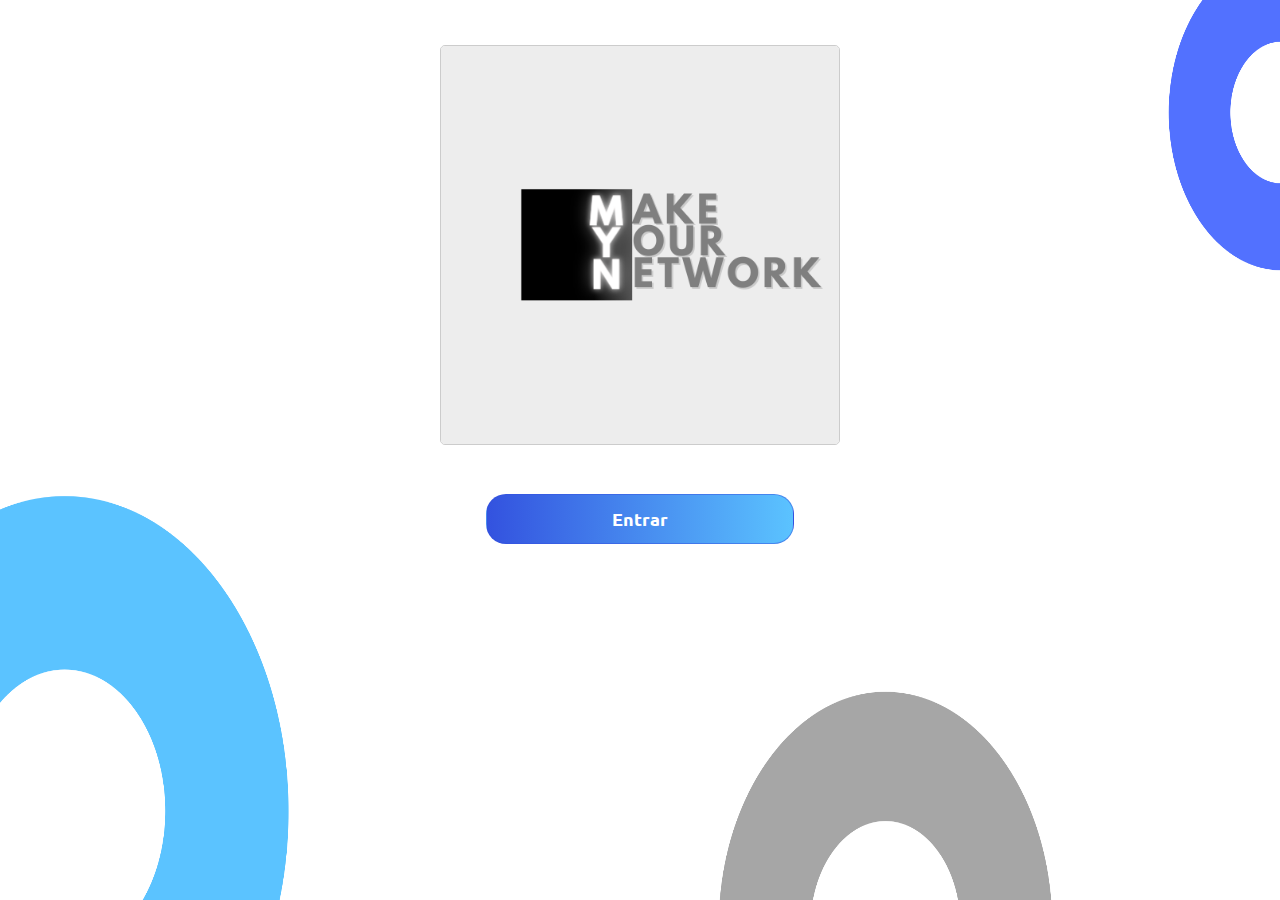
<file: pages/Apresentation/index.html>
<!DOCTYPE html>
<html lang="en">
  <head>
    <meta charset="UTF-8" />
    <meta http-equiv="X-UA-Compatible" content="IE=edge" />
    <meta name="viewport" content="width=device-width, initial-scale=1.0" />
    <!-- Fonts -->

    <link rel="preconnect" href="https://fonts.googleapis.com" />
    <link rel="preconnect" href="https://fonts.gstatic.com" crossorigin />
    <link
      href="https://fonts.googleapis.com/css2?family=Roboto+Mono:ital,wght@0,300;1,200&display=swap"
      rel="stylesheet"
    />
    <link rel="preconnect" href="https://fonts.googleapis.com" />
    <link rel="preconnect" href="https://fonts.gstatic.com" crossorigin />
    <link
      href="https://fonts.googleapis.com/css2?family=Ubuntu:wght@300&display=swap"
      rel="stylesheet"
    />
    <link rel="preconnect" href="https://fonts.googleapis.com" />
    <link rel="preconnect" href="https://fonts.gstatic.com" crossorigin />
    <link
      href="https://fonts.googleapis.com/css2?family=Nunito&display=swap"
      rel="stylesheet"
    />
    <title>MYN</title>
    <link rel="stylesheet" href="styles.css" />
  </head>
  <body>
    <div class="content">
      <img class="image" src="../../assets/LOGO_MYN.png" alt="Myn" />
    </div>
    <div class="box">
      <button class="btn-submit" type="submit">
        <a href="../Sign-In/sign-In.html">Entrar</a>
      </button>
    </div>
  </body>
</html>
</file>
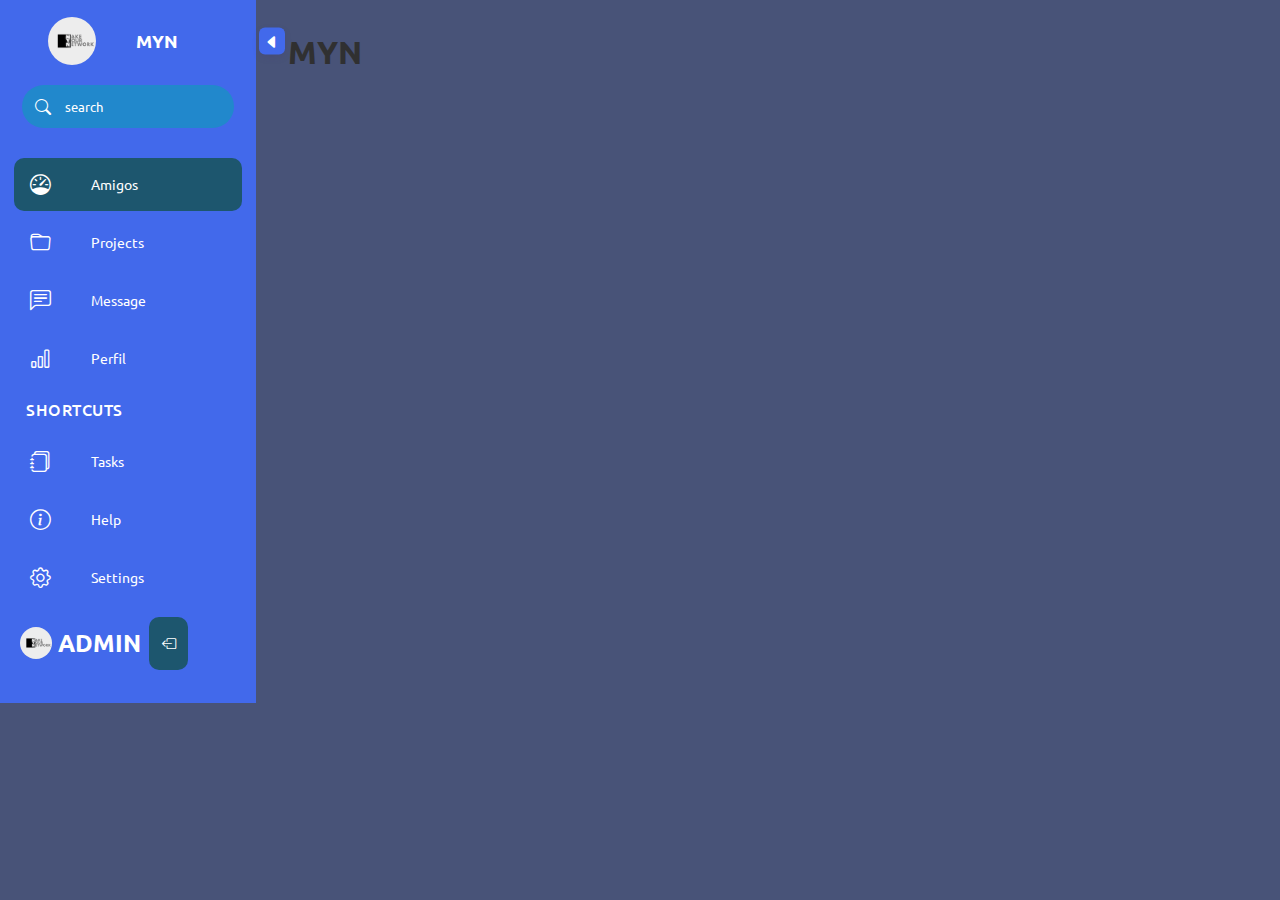
<file: pages/FeedArea/FeedArea.html>
<!DOCTYPE html>
<html lang="en">
  <head>
    <link rel="preconnect" href="https://fonts.googleapis.com" />
    <link rel="preconnect" href="https://fonts.gstatic.com" crossorigin />
    <link
      href="https://fonts.googleapis.com/css2?family=Roboto+Mono:ital,wght@0,300;1,200&display=swap"
      rel="stylesheet"
    />
    <link rel="preconnect" href="https://fonts.googleapis.com" />
    <link rel="preconnect" href="https://fonts.gstatic.com" crossorigin />
    <link
      href="https://fonts.googleapis.com/css2?family=Ubuntu:wght@300&display=swap"
      rel="stylesheet"
    />
    <link rel="preconnect" href="https://fonts.googleapis.com" />
    <link rel="preconnect" href="https://fonts.gstatic.com" crossorigin />
    <link
      href="https://fonts.googleapis.com/css2?family=Nunito&display=swap"
      rel="stylesheet"
    />
    <link
      rel="stylesheet"
      href="https://cdn.jsdelivr.net/npm/bootstrap-icons@1.8.1/font/bootstrap-icons.css"
    />
    <title>MYN</title>
    <link rel="stylesheet" href="../FeedArea/styles.css" />
  </head>
  <body>
    <nav>
      <div class="sidebar-top">
        <span class="shrink-btn">
          <i class="bi bi-caret-left-fill"></i>
        </span>
        <img class="logo" src="../../assets/LOGO_MYN.png" alt="LOGO_MYN" />
        <h3 class="hide">MYN</h3>
      </div>

      <div class="search">
        <i class="bi bi-search"></i>
        <input type="text" class="hide" placeholder="search" />
      </div>

      <div class="sidebar-links">
        <ul>
          <div class="active-tab"></div>
          <li class="tooltip-element" data-tooltop="0">
            <a href="#" class="active" data-active="0">
              <div class="icon">
                <i class="bi bi-speedometer2"></i>
                <i class="bi bi-speedometer"></i>
              </div>
              <span class="link hide">Amigos</span>
            </a>
          </li>

          <li class="tooltip-element" data-tooltop="1">
            <a href="#" data-active="1">
              <div class="icon">
                <i class="bi bi-folder"></i>
                <i class="bi bi-speedometer"></i>
              </div>
              <span class="link hide">Projects</span>
            </a>
          </li>

          <li class="tooltip-element" data-tooltop="2">
            <a href="#" data-active="2">
              <div class="icon">
                <i class="bi bi-chat-left-text"></i>
                <i class="bi bi-chat-left-text-fill"></i>
              </div>
              <span class="link hide">Message</span>
            </a>
          </li>

          <li class="tooltip-element" data-tooltop="3">
            <a href="#" data-active="3">
              <div class="icon">
                <i class="bi bi-bar-chart"></i>
                <i class="bi bi-bar-chart-fill"></i>
              </div>
              <span class="link hide">Perfil</span>
            </a>
          </li>
        </ul>

        <h4 class="hide">Shortcuts</h4>

        <ul>
          <li class="tooltip-element" data-tooltop="0">
            <a href="#" data-active="0">
              <div class="icon">
                <i class="bi bi-journals"></i>
                <i class="bi bi-journal-text"></i>
              </div>
              <span class="link hide">Tasks</span>
            </a>
          </li>

          <li class="tooltip-element" data-tooltop="1">
            <a href="#" data-active="5">
              <div class="icon">
                <i class="bi bi-info-circle"></i>
                <i class="bi bi-info-circle-fill"></i>
              </div>
              <span class="link hide">Help</span>
            </a>
          </li>

          <li class="tooltip-element" data-tooltop="2">
            <a href="#" data-active="6">
              <div class="icon">
                <i class="bi bi-gear"></i>
                <i class="bi bi-gear-fill"></i>
              </div>
              <span class="link hide">Settings</span>
            </a>
          </li>

          <div class="tooltip"></div>
        </ul>

        <div class="sidebar-footer">
          <a href="" class="account tooltip-element" data-tooltop="0"> </a>
          <div class="admin-user tooltip-element" data-tooltop="1">
            <div class="admin-profile hide">
              <img src="../../assets/LOGO_MYN.png" alt="Logo" />
              <div class="admin-info">
                <h3>ADMIN</h3>
              </div>
            </div>
            <a href="../Apresentation/index.html" class="log-out">
              <i class="bi bi-box-arrow-left"></i>
            </a>
          </div>
        </div>
      </div>
    </nav>
    <main>
      <h1>MYN</h1>
      <!-- Conteúdo -->
    </main>
  </body>
  <script src="../../Scripts/Menu.js"></script>
</html>
</file>
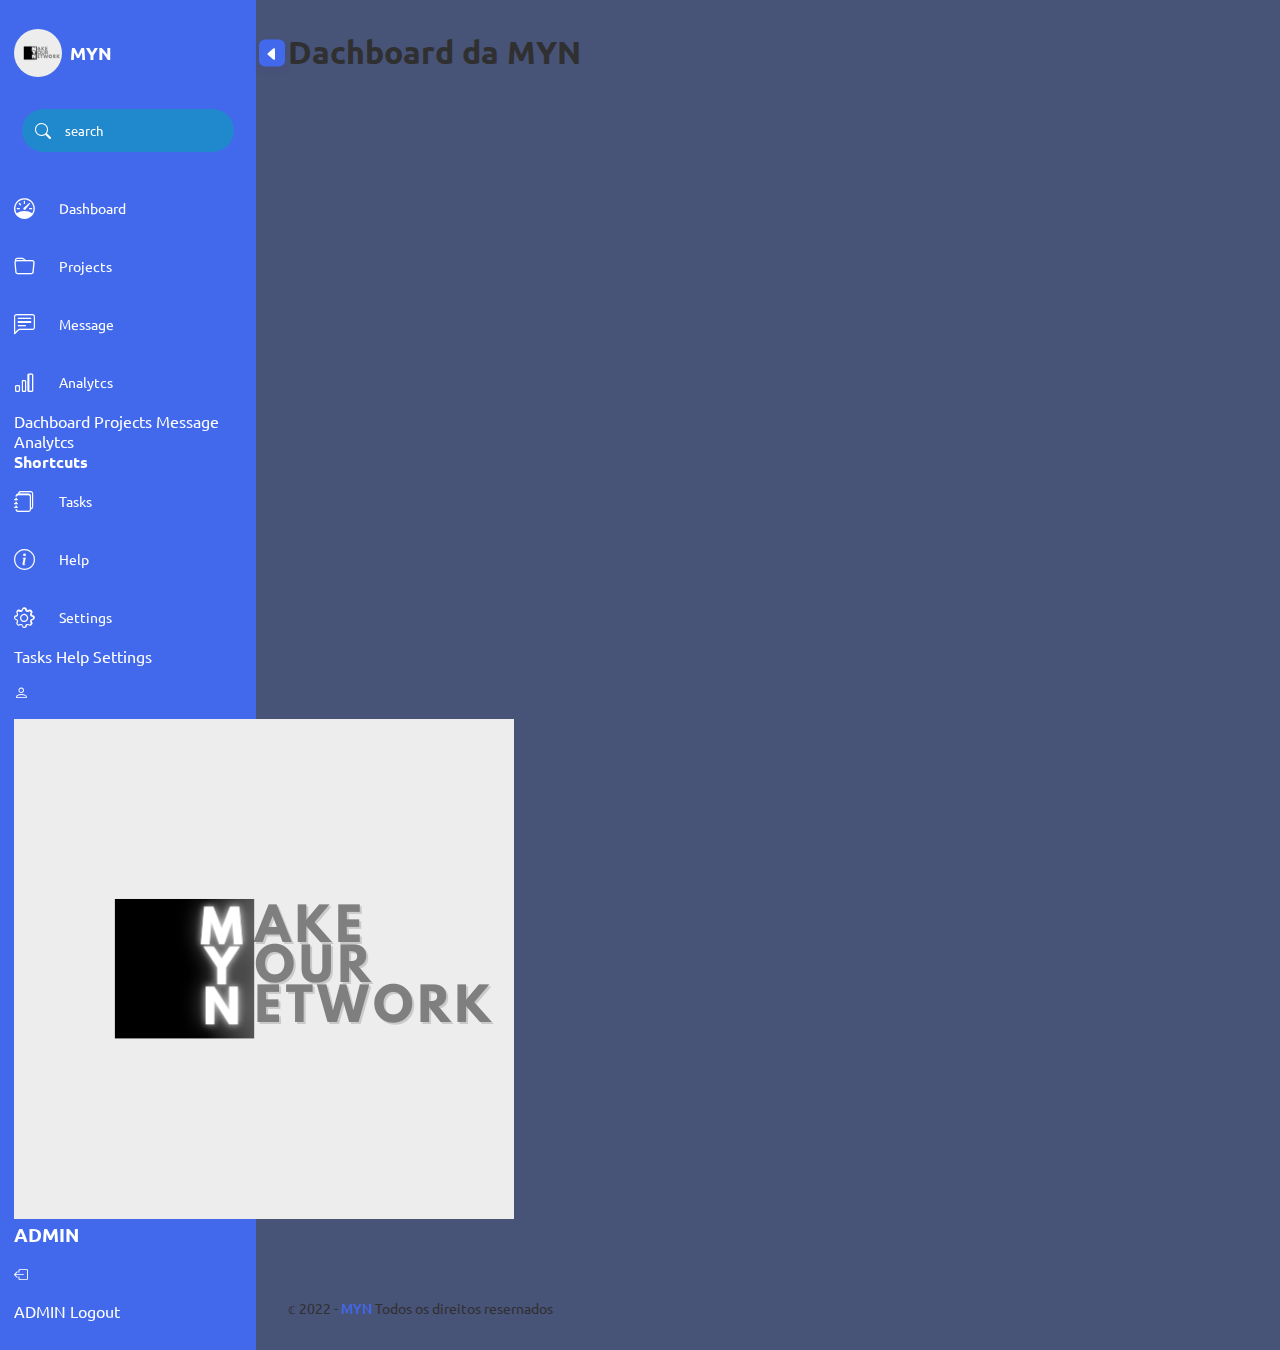
<file: pages/Login/Login.html>
<!DOCTYPE html>
<html lang="en">
  <head>
    <link rel="preconnect" href="https://fonts.googleapis.com" />
    <link rel="preconnect" href="https://fonts.gstatic.com" crossorigin />
    <link
      href="https://fonts.googleapis.com/css2?family=Roboto+Mono:ital,wght@0,300;1,200&display=swap"
      rel="stylesheet"
    />
    <link rel="preconnect" href="https://fonts.googleapis.com" />
    <link rel="preconnect" href="https://fonts.gstatic.com" crossorigin />
    <link
      href="https://fonts.googleapis.com/css2?family=Ubuntu:wght@300&display=swap"
      rel="stylesheet"
    />
    <link rel="preconnect" href="https://fonts.googleapis.com" />
    <link rel="preconnect" href="https://fonts.gstatic.com" crossorigin />
    <link
      href="https://fonts.googleapis.com/css2?family=Nunito&display=swap"
      rel="stylesheet"
    />
    <link
      rel="stylesheet"
      href="https://cdn.jsdelivr.net/npm/bootstrap-icons@1.8.1/font/bootstrap-icons.css"
    />
    <title>MYN</title>
    <link rel="stylesheet" href="../Login/styles.css" />
  </head>
  <body>
    <nav>
      <div class="sidebar-top">
        <span class="shrink-btn">
          <i class="bi bi-caret-left-fill"></i>
        </span>
        <img class="logo" src="../../assets/LOGO_MYN.png" alt="LOGO_MYN" />
        <h3 class="hide">MYN</h3>
      </div>

      <div class="search">
        <i class="bi bi-search"></i>
        <input type="text" class="hide" placeholder="search" />
      </div>

      <div class="sidebar-links">
        <ul>
          <div class="active-tab"></div>

          <li class="tooltip-element" data-tooltop="0">
            <a href="#" class="active" data-active="0">
              <div class="icon">
                <i class="bi bi-speedometer2"></i>
                <i class="bi bi-speedometer"></i>
              </div>
              <span class="link hide">Dashboard</span>
            </a>
          </li>

          <li class="tooltip-element" data-tooltop="1">
            <a href="#" data-active="1">
              <div class="icon">
                <i class="bi bi-folder"></i>
                <i class="bi bi-speedometer"></i>
              </div>
              <span class="link hide">Projects</span>
            </a>
          </li>

          <li class="tooltip-element" data-tooltop="2">
            <a href="#" data-active="2">
              <div class="icon">
                <i class="bi bi-chat-left-text"></i>
                <i class="bi bi-chat-left-text-fill"></i>
              </div>
              <span class="link hide">Message</span>
            </a>
          </li>

          <li class="tooltip-element" data-tooltop="3">
            <a href="#" data-active="3">
              <div class="icon">
                <i class="bi bi-bar-chart"></i>
                <i class="bi bi-bar-chart-fill"></i>
              </div>
              <span class="link hide">Analytcs</span>
            </a>
          </li>

          <div class="tooltip">
            <span class="show">Dachboard</span>
            <span>Projects</span>
            <span>Message</span>
            <span>Analytcs</span>
          </div>
        </ul>

        <h4 class="hide">Shortcuts</h4>

        <ul>
          <li class="tooltip-element" data-tooltop="0">
            <a href="#" data-active="0">
              <div class="icon">
                <i class="bi bi-journals"></i>
                <i class="bi bi-journal-text"></i>
              </div>
              <span class="link hide">Tasks</span>
            </a>
          </li>

          <li class="tooltip-element" data-tooltop="1">
            <a href="#" data-active="5">
              <div class="icon">
                <i class="bi bi-info-circle"></i>
                <i class="bi bi-info-circle-fill"></i>
              </div>
              <span class="link hide">Help</span>
            </a>
          </li>

          <li class="tooltip-element" data-tooltop="2">
            <a href="#" data-active="6">
              <div class="icon">
                <i class="bi bi-gear"></i>
                <i class="bi bi-gear-fill"></i>
              </div>
              <span class="link hide">Settings</span>
            </a>
          </li>

          <div class="tooltip">
            <span class="show">Tasks</span>
            <span>Help</span>
            <span class="show">Settings</span>
          </div>
        </ul>

        <div class="sidebar-footer">
          <a href="" class="accont tooltip-element" data-tooltop="0">
            <i class="bi bi-person"></i>
          </a>

          <div class="admin-user tooltip-element" data-tooltop="1">
            <div class="admin-profile hide">
              <img src="../../assets/LOGO_MYN.png" alt="Logo" />
              <div class="admin-inf">
                <h3>ADMIN</h3>
              </div>
            </div>

            <a href="../Apresentation/index.html" class="log-out">
              <i class="bi bi-box-arrow-left"></i>
            </a>
          </div>

          <div class="tooltip">
            <span class="show">ADMIN</span>
            <span>Logout</span>
          </div>
        </div>
      </div>
    </nav>
    <main>
      <h1>Dachboard da MYN</h1>
      <p class="copyright">
        &copf; 2022 - <span>MYN</span> Todos os direitos resernados
      </p>
    </main>
  </body>
</html>
</file>
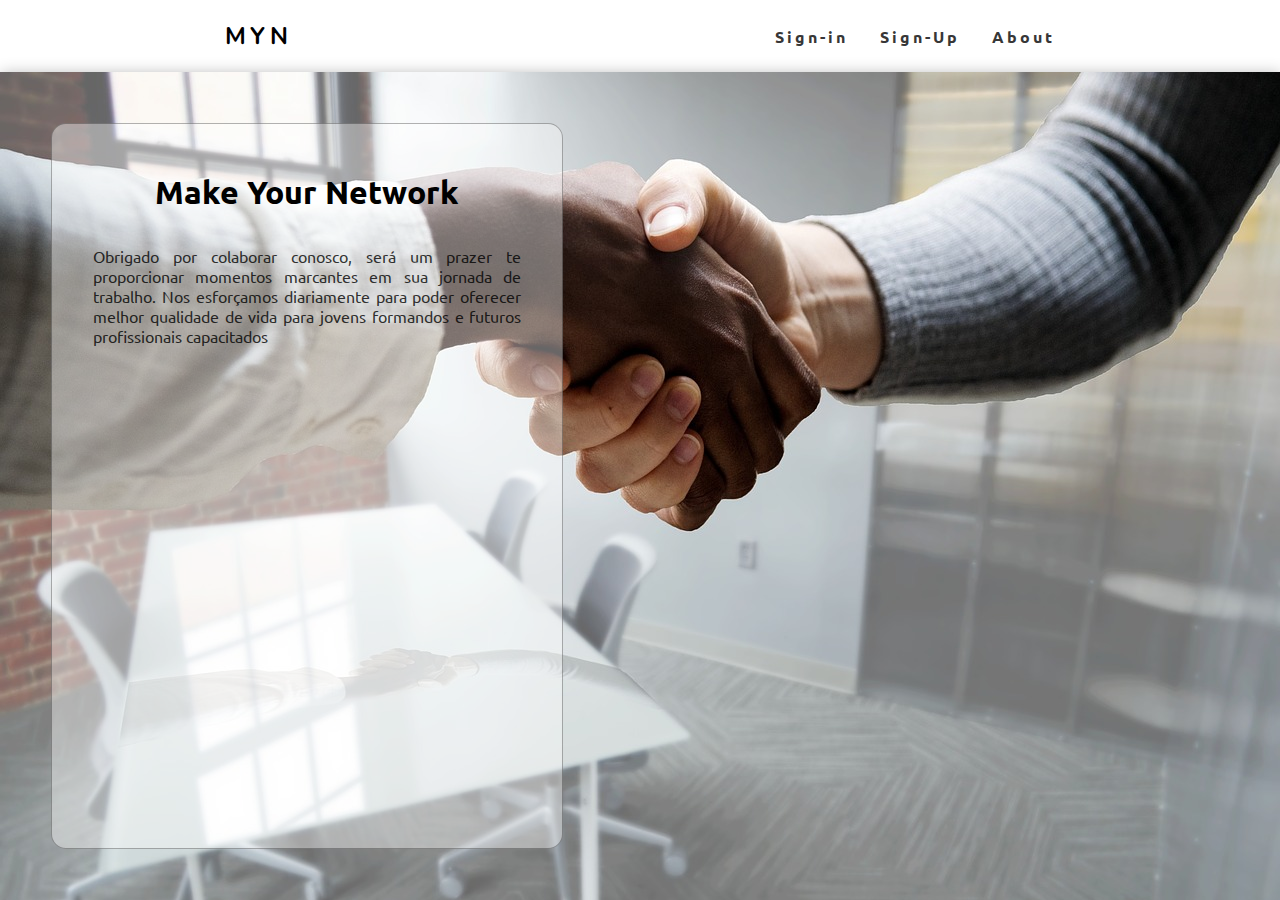
<file: pages/Sign-In/sign-In.html>
<!DOCTYPE html>
<html lang="en">
  <head>
    <meta charset="UTF-8" />
    <meta http-equiv="X-UA-Compatible" content="IE=edge" />
    <meta name="viewport" content="width=device-width, initial-scale=1.0" />
    <!-- Fonts -->

    <link rel="preconnect" href="https://fonts.googleapis.com" />
    <link rel="preconnect" href="https://fonts.gstatic.com" crossorigin />
    <link
      href="https://fonts.googleapis.com/css2?family=Roboto+Mono:ital,wght@0,300;1,200&display=swap"
      rel="stylesheet"
    />
    <link rel="preconnect" href="https://fonts.googleapis.com" />
    <link rel="preconnect" href="https://fonts.gstatic.com" crossorigin />
    <link
      href="https://fonts.googleapis.com/css2?family=Ubuntu:wght@300&display=swap"
      rel="stylesheet"
    />
    <link rel="preconnect" href="https://fonts.googleapis.com" />
    <link rel="preconnect" href="https://fonts.gstatic.com" crossorigin />
    <link
      href="https://fonts.googleapis.com/css2?family=Nunito&display=swap"
      rel="stylesheet"
    />
    <link
      rel="stylesheet"
      href="https://cdn.jsdelivr.net/npm/bootstrap-icons@1.8.1/font/bootstrap-icons.css"
    />
    <title>MYN</title>
    <link rel="stylesheet" href="style.css" />
  </head>
  <body>
    <header>
      <nav>
        <a class="logo" href="../Apresentation/index.html">MYN</a>
        <ul class="nav-list">
          <li><a href="../FeedArea/FeedArea.html">Sign-in</a></li>
          <li><a href="#">Sign-Up</a></li>
          <li><a href="#">About</a></li>
        </ul>
        <div class="mobile-menu-icon">
          <button class="btn" onclick="showMenu()">
            <i class="bi bi-list icon"></i>
          </button>
        </div>
      </nav>

      <div class="mobile-menu">
        <ul>
          <li class="nav-item"><a href="#">Sign-in</a></li>
          <li class="nav-item"><a href="#">Sign-Up</a></li>
          <li class="nav-item"><a href="#">About</a></li>
        </ul>
      </div>
    </header>

    <section>
      <div class="content-box">
        <h1>Make Your Network</h1>
        <p>
          Obrigado por colaborar conosco, será um prazer te proporcionar
          momentos marcantes em sua jornada de trabalho. Nos esforçamos
          diariamente para poder oferecer melhor qualidade de vida para jovens
          formandos e futuros profissionais capacitados
        </p>
        <button class="btn-get-started" type="submit">
          <a href="#">
            Get started<i class="bi bi-arrow-right icon-arrow"></i>
          </a>
        </button>
      </div>
    </section>
    <script src="../../Scripts/index.js"></script>
  </body>
</html>
</file>
<file: pages/Apresentation/styles.css>
* {
  margin: 0;
  padding: 0;
  box-sizing: border-box;
}

/* Variaveis 

Ubuntu
Nunito
Roboto

*/

:root {
  --fonts--titles--content: "Roboto", sans-serif;
}

body {
  height: auto;
  background-image: url("../../assets/background.png");
  background-repeat: no-repeat;
  background-attachment: fixed;
  background-size: 100% 100%;
}

.content {
  width: 100%;
  text-align: center;
  align-items: center;
}

.image {
  width: 400px;
  margin: 3.5% 2%;
  background-position: center;
  background-size: 100% 100%;
  border-radius: 5px;
  border: 1px solid rgba(0, 0, 0, 0.2);
  transition: 0.2s ease-in-out;
}

.image:hover {
  transform: translateY(3px);
}

.box {
  width: 40%;
  margin: 0 auto;
  text-align: center;
  align-items: center;
}

.btn-submit {
  width: 60%;
  height: 50px;
  background: linear-gradient(to right, rgb(51, 82, 223), rgba(91, 195, 255));
  border: 1px solid rgba(51, 82, 223, 0.5);
  border-radius: 20px;
  font-family: "Ubuntu", sans-serif;
  font-weight: bold;
  font-size: 18px;
}

.btn-submit a {
  text-decoration: none;
  color: White;
}

.btn-submit:hover {
  transform: translateY(1px);
  background: rgba(19, 56, 221, 0.9);
}

.btn-submit:active {
  transform: translateY(3px);
  transition: 0.2s ease-in-out;
}

/* Media queries */

@media screen and (max-width: 768px) {
  .image {
    width: 300px;
    margin: 6% 2%;
    position: relative;
    margin-top: 100px;
  }

  .btn-submit {
    /* position: relative; */
    width: 80%;
    height: 50px;
  }
}

@media screen and (max-width: 550px) {
  .image {
    width: 50%;
    margin: 6% 2%;
    position: relative;
    margin-top: 100px;
  }

  .btn-submit {
    width: 90%;
    height: 50px;
  }
}

@media screen and (max-width: 430px) {
  .image {
    width: 300px;
    margin: 6% 2%;
    position: relative;
    margin-top: 100px;
  }

  .btn-submit {
    width: 100%;
    height: 50px;
  }
}
</file>
<file: pages/FeedArea/styles.css>
*,
*::before,
*::after {
  margin: 0;
  padding: 0;
  box-sizing: border-box;
}

html {
  height: 100%;
}

body {
  height: auto;
  font-family: "Ubuntu", sans-serif;
  overflow-x: hidden;
  background: rgba(59, 71, 110, 0.932);
  display: flex;
  position: relative;
}

:root {
  --main-color: rgba(65, 107, 243, 0.932);
  --mainColor-dark: rgba(29, 86, 110);
  --main-color-light: rgba(0, 168, 173, 0.5);
  --text-color: #fff;
}

a {
  text-decoration: none;
}

ul {
  list-style: none;
}

nav {
  position: sticky;
  top: 0;
  left: 0;
  height: auto;
  background-color: var(--main-color);
  width: 20%;
  padding: 1.8rem 0.85rem;
  color: var(--text-color);
  display: flex;
  flex-direction: column;
  transition: width 0.5 ease-in-out;
}

nav::before {
  content: "";
  position: absolute;
  width: 2rem;
  height: 100%;
  top: 0;
  left: 100%;
}

main {
  flex: 1;
  padding: 2rem;
  color: rgb(48, 48, 49);
  display: flex;
  flex-direction: column;
}

main h1 {
  margin-bottom: 1rem;
}

main .copyright {
  margin-top: auto;
  font-size: 0.9rem;
}

main .copyright span {
  color: var(--main-color);
  font-weight: 500;
  cursor: pointer;
}

.sidebar-top {
  position: relative;
  display: flex;
  align-items: center;
}

.logo {
  position: absolute;
  left: 15%;
  width: 3rem;
  border-radius: 50%;
}

.sidebar-top h3 {
  position: relative;
  left: 50%;
  padding-left: 0.5rem;
  font-weight: 600;
  font-size: 1.15rem;
}

.shrink-btn {
  position: absolute;
  top: 50%;
  height: 27px;
  padding: 0 0.3rem;
  background: var(--main-color);
  border-radius: 6px;
  cursor: pointer;
  box-shadow: 0 3px 10px -3px rgba(70, 46, 118, 0.3);
  right: -2.65rem;
  transform: translateY(-50%) translateX(-8px);
  opacity: 0;
  pointer-events: none;
  transition: 0.3s;
}

.shrink-btn i {
  line-height: 27px;
  transition: 0.3s;
}

.shrink-btn:hover {
  background: var(--mainColor-dark);
}

nav:hover .shrink-btn,
.shrink-btn.hovered {
  transform: translateY(-50%) translateX(0px);
  opacity: 1;
  pointer-events: all;
}

.search {
  min-height: 2.7rem;
  background: var(--main-color-light);
  margin: 2rem 0.5rem 1.7rem;
  display: grid;
  grid-template-columns: 2.7rem 1fr;
  align-items: center;
  text-align: center;
  border-radius: 50px;
  cursor: pointer;
}

.search input {
  color: #fff;
  height: 100%;
  border: none;
  background: none;
  outline: none;
  caret-color: var(--text-color);
  font-family: "Ubuntu";
}

.search input::placeholder {
  color: var(--text-color);
}

.sidebar-links ul {
  position: relative;
}

.sidebar-links li {
  position: relative;
  padding: 2.5px 0;
}

.sidebar-links a {
  color: var(--text-color);
  font-weight: 400;
  font-size: 0.9rem;
  display: flex;
  align-items: center;
  height: 53px;
}

.icon {
  margin-top: 2rem;
  margin-left: 1rem;
  font-size: 1.3rem;
  min-height: 3.7rem;
  display: grid;
  grid-template-columns: 1fr;
  grid-template-rows: 1fr;
}

.icon i {
  grid-column: 1 / 2;
  grid-row: 1 / 2;
  transition: 0.3s;
}

.icon i:last-child {
  opacity: 0;
  color: var(--text-color);
}

.sidebar-links a.active,
.sidebar-links a:hover {
  color: var(--text-color);
}

.sidebar-links a .link {
  transition: opacity 0.3s 0.2s, color 0.3s;
  margin: 0 2.5rem;
}

.sidebar-links a.active i:first-child {
  opacity: 0;
}

.sidebar-links a.active i:last-child {
  opacity: 1;
}

.active-tab {
  width: 100%;
  height: 53px;
  background: var(--mainColor-dark);
  border-radius: 10px;
  position: absolute;
  top: 2.5px;
  left: 0;
  transition: top 0.3s;
}

.sidebar-links h4 {
  position: relative;
  font: 0.8rem;
  text-transform: uppercase;
  font-weight: 500;
  padding: 0 0.8rem;
  color: var(--text-color);
  letter-spacing: 0.5px;
  height: 45px;
  line-height: 45px;
  transition: opacity 0.3s 0.2s, height 0.5s 0s;
}

.sidebar-footer {
  position: relative;
  margin-top: 15px;
  justify-content: center;
  font-size: 1.3rem;
  color: var(--text-color);
  height: 53px;
  width: 100%;
  opacity: 1;
  pointer-events: none;
  transition: opacity 0.3s 0s, color 0.3s 0s;
}

.account:hover {
  color: var(--text-color);
}

.admin-user {
  display: flex;
  position: absolute;
  margin-top: 5%;
  bottom: 8%;
  align-items: center;
}

.admin-profile {
  white-space: nowrap;
  max-width: 100%;
  transition: opacity 0.3d 0.2s, max-width 0.7s 0s ease-in-out;
  display: flex;
  align-items: center;
  flex: 1;
  overflow: hidden;
}

.admin-user img {
  width: 2rem;
  border-radius: 50%;
  margin: 0 0.4rem;
}

.admin-info {
  font-weight: 300;
}

.log-out {
  position: relative;
  display: flex;
  height: 40px;
  min-width: 2.4rem;
  background: var(--mainColor-dark);
  color: var(--text-color);
  align-items: center;
  justify-content: center;
  font-size: 1.15rem;
  border-radius: 10px;
  margin: 0 0.5rem;
  transition: color 0.3s;
}

.tooltip {
  background: var(--mainColor-dark);
  position: absolute;
  right: -1.2rem;
  top: 0;
  transform: translateX(100%) translateY(-50%);
  padding: 0 0.8rem;
  font-size: 0.85rem;
  display: none;
  grid-template-rows: 1fr;
  grid-template-columns: 1fr;
  height: 30px;
  align-items: center;
  border-radius: 7px;
  box-shadow: 0 3px 10px -3px rgba(70, 46, 118, 0.3);
  opacity: 0;
  pointer-events: none;
  transition: all 0.3s;
  text-align: center;
  white-space: nowrap;
}

.tooltip-element:hover ~ .tooltip {
  opacity: 0;
  pointer-events: all;
}

.hide {
  transition: opacity 0.3s 0 0.2s;
}

body.shrink nav {
  width: 5.4rem;
}

body.shrink .hide {
  opacity: 0;
  pointer-events: none;
  transition-delay: 0s;
}

body.shrink .shrink-btn i {
  transform: rotate(-180deg);
}

.body.shrink .sidebar-links h4 {
  height: 10px;
}

body.shrink .account {
  opacity: 1;
  pointer-events: all;
  transition: opacity 0.3s 0s, color 0.3s 0s;
}

body.shrink .admin-profile {
  max-width: 0;
  transition: opacity 0.3s 0s, max-width 0.7s 0s ease-in-out;
}

body.shrink .tooltip {
  display: grid;
}
</file>
<file: pages/Login/styles.css>
*,
*::before,
*::after {
  margin: 0;
  padding: 0;
  box-sizing: border-box;
}

body {
  height: 100%;
  font-family: "Ubuntu", sans-serif;
  overflow-x: hidden;
  background: rgba(59, 71, 110, 0.932);
  display: flex;
  position: relative;
}

:root {
  --main-color: rgba(65, 107, 243, 0.932);
  --mainColor-dark: rgba(29, 86, 110);
  --main-color-light: rgba(0, 168, 173, 0.5);
  --text-color: #fff;
}

a {
  text-decoration: none;
}

ul {
  list-style: none;
}

nav {
  position: sticky;
  top: 0;
  left: 0;
  height: 100%;
  background-color: var(--main-color);
  width: 16rem;
  padding: 1.8rem 0.85rem;
  color: var(--text-color);
  display: flex;
  flex-direction: column;
  transition: width 0.5 ease-in-out;
}

nav::before {
  content: "";
  position: absolute;
  width: 2rem;
  height: 100%;
  top: 0;
  left: 100%;
}

main {
  flex: 1;
  padding: 2rem;
  color: rgb(48, 48, 49);
  display: flex;
  flex-direction: column;
}

main h1 {
  margin-bottom: 1rem;
}

main .copyright {
  margin-top: auto;
  font-size: 0.9rem;
}

main .copyright span {
  color: var(--main-color);
  font-weight: 500;
  cursor: pointer;
}

.sidebar-top {
  position: relative;
  display: flex;
  align-items: center;
}

.logo {
  width: 3rem;
  border-radius: 50%;
}

.sidebar-top h3 {
  padding-left: 0.5rem;
  font-weight: 600;
  font-size: 1.15rem;
}

.shrink-btn {
  position: absolute;
  top: 50%;
  height: 27px;
  padding: 0 0.3rem;
  background: var(--main-color);
  border-radius: 6px;
  cursor: pointer;
  box-shadow: 0 3px 10px -3px rgba(70, 46, 118, 0.3);
  right: -2.65rem;
  transform: translateY(-50%) translateX(-8px);
  opacity: 0;
  pointer-events: none;
  transition: 0.3s;
}

.shrink-btn i {
  line-height: 27px;
  transition: 0.3s;
}

.shrink-btn:hover {
  background: var(--mainColor-dark);
}

nav:hover .shrink-btn,
.shrink-btn.hovered {
  transform: translateY(-50%) translateX(0px);
  opacity: 1;
  pointer-events: all;
}

.search {
  min-height: 2.7rem;
  background: var(--main-color-light);
  margin: 2rem 0.5rem 1.7rem;
  display: grid;
  grid-template-columns: 2.7rem 1fr;
  align-items: center;
  text-align: center;
  border-radius: 50px;
  cursor: pointer;
}

.search input {
  color: #fff;
  height: 100%;
  border: none;
  background: none;
  outline: none;
  caret-color: var(--text-color);
  font-family: "Ubuntu";
}

.search input::placeholder {
  color: var(--text-color);
}

.sidebar-links ul {
  position: relative;
}

.sidebar-links li {
  position: relative;
  padding: 2.5px 0;
}

.sidebar-links a {
  color: var(--text-color);
  font-weight: 400;
  font-size: 0.9rem;
  display: flex;
  align-items: center;
  height: 53px;
}

.icon {
  margin-top: 2rem;
  margin-right: 1.5rem; /*Conferir*/
  font-size: 1.3rem;
  text-align: center;
  min-height: 3.7rem;
  display: grid;
  grid-template-columns: 1fr;
  grid-template-rows: 1fr;
}

.icon i {
  grid-column: 1 / 2;
  grid-row: 1 / 2;
  transition: 0.3s;
}

.icon i:last-child {
  opacity: 0;
  color: var(--text-color);
}

.sidebar-links a.active,
.sidebar-links a:hover {
  color: var(--text-color);
}

.sidebar-links a .link {
  transition: opacity 0.3s 0.2s, color 0.3s;
}

.sidebar-links a.active i:first-child {
  opacity: 0;
}

.sidebar-links a.active i:last-child {
  opacity: 1;
}

.active-tab {
  width: 100%;
}
</file>
<file: pages/Sign-In/style.css>
* {
  margin: 0;
  padding: 0;
  box-sizing: border-box;
}

html,
body {
  height: 100%;
}

header {
  width: 100%;
}

a {
  color: rgba(0, 0, 0, 0.8);
  font-family: "Ubuntu";
  text-decoration: none;
  font-size: 16px;
  font-weight: bold;
  transition: 0.2s ease-in-out;
}

.logo {
  color: black;
  font-size: 24px;
  text-transform: uppercase;
  letter-spacing: 4px;
  font-family: "Nunito";
  font-weight: bold;
}

nav {
  width: 100%;
  display: flex;
  justify-content: space-around;
  align-items: center;
  height: 8vh;
}

.nav-list {
  list-style: none;
  display: flex;
}

.nav-list li {
  letter-spacing: 3px;
  margin-left: 32px;
  transition: 0.5s;
}

.nav-list li:hover {
  transform: translateY(3px);
}

.btn {
  background: rgba(21, 52, 230, 0.8);
  width: 40px;
  height: 5vh;
  border: 0;
  border-radius: 50px;
}

.icon {
  color: aliceblue;
  border-radius: 50px;
}

.mobile-menu-icon {
  display: none;
}

.mobile-menu {
  display: none;
}

/* Section */

section {
  width: 100%;
  height: 92vh;
  background-image: url(../../assets/job2.jpg);
  background-repeat: no-repeat;
  background-size: cover;
  display: flex;
  box-shadow: 1px 2px 15px rgba(0, 0, 0, 0.3);
}

.content-box {
  margin: 4%;
  width: 40%;
  height: auto;
  background-color: rgba(255, 255, 255, 0.4);
  padding: 1.5rem 2rem;
  text-align: justify;
  font-family: "Ubuntu";
  color: rgba(0, 0, 0, 0.8);
  border-radius: 15px;
  border: 1px solid rgba(0, 0, 0, 0.3);
}

.content-box h1 {
  color: rgba(0, 0, 0);
  text-align: center;
  padding: 1.5rem 2rem;
}

.content-box p {
  padding: 2%;
}

.btn-get-started {
  margin: 10% 2%;
  width: 30%;
  height: auto;
  padding: 1rem;
  font-family: "Ubuntu";
  font-size: 18px;
  border-radius: 15px;
  background: rgba(21, 52, 230, 0.5);
  border: 2px solid rgba(21, 52, 230, 0.5);
  transition: 0.5s ease-in-out;
  cursor: pointer;
  align-items: center;
  position: absolute;
}

.btn-get-started:hover {
  color: white;
  background: rgba(21, 52, 230, 0);
  transform: translateY(2px);
}

.btn-get-started a {
  text-decoration: none;
  color: rgba(255, 255, 255, 0.8);
}

.btn-get-started a:hover {
  color: rgba(21, 52, 230, 0.5);
}

.icon-arrow {
  margin-left: 5px;
}

/* Article */

.arrow {
  width: 2.5%;
  height: 5vh;
  border-radius: 50%;
  top: 95%;
  left: 50%;
  position: absolute;
  background: rgba(21, 52, 230, 0.8);
  transition: 0.5s ease-out;
}

.arrow-progress {
  position: absolute;
  top: 20%;
  left: 20%;
  text-align: center;
}

/* Medias Queries */

@media screen and (max-width: 1307px) {
  .btn-get-started {
    display: none;
  }
}

@media screen and (max-width: 730px) {
  nav {
    padding: 1.5rem 4rem;
  }

  .nav-list {
    display: none;
  }

  .mobile-menu-icon {
    display: block;
  }

  .mobile-menu ul {
    display: flex;
    flex-direction: column;
    align-items: center;
    text-align: center;
    padding-bottom: 2rem;
  }

  .nav-item {
    display: block;
    padding: 1.2rem;
    transition: 0.2s;
  }

  .nav-item:hover {
    border-bottom: 4px solid rgba(0, 43, 184, 0.3);
  }

  .open {
    display: block;
  }

  .content-box {
    margin: 4%;
    width: 100%;
    height: 100%;
    background-color: rgba(255, 255, 255, 0.3);
  }

  .btn-get-started {
    display: none;
  }

  .btn-get-started a {
    color: white;
  }

  @media screen and (max-width: 880px) {
    .content-box {
      margin: 4%;
      width: 100%;
      height: 50vh;
    }
  }
}

@media screen and (max-width: 580px) {
  .btn-get-started {
    display: none;
  }
}

@media screen and (max-width: 480px) {
  .btn-get-started {
    display: none;
  }

  .content-box {
    margin: 4%;
    width: 100%;
    height: auto;
  }

  section {
    height: auto;
  }
}
</file>
